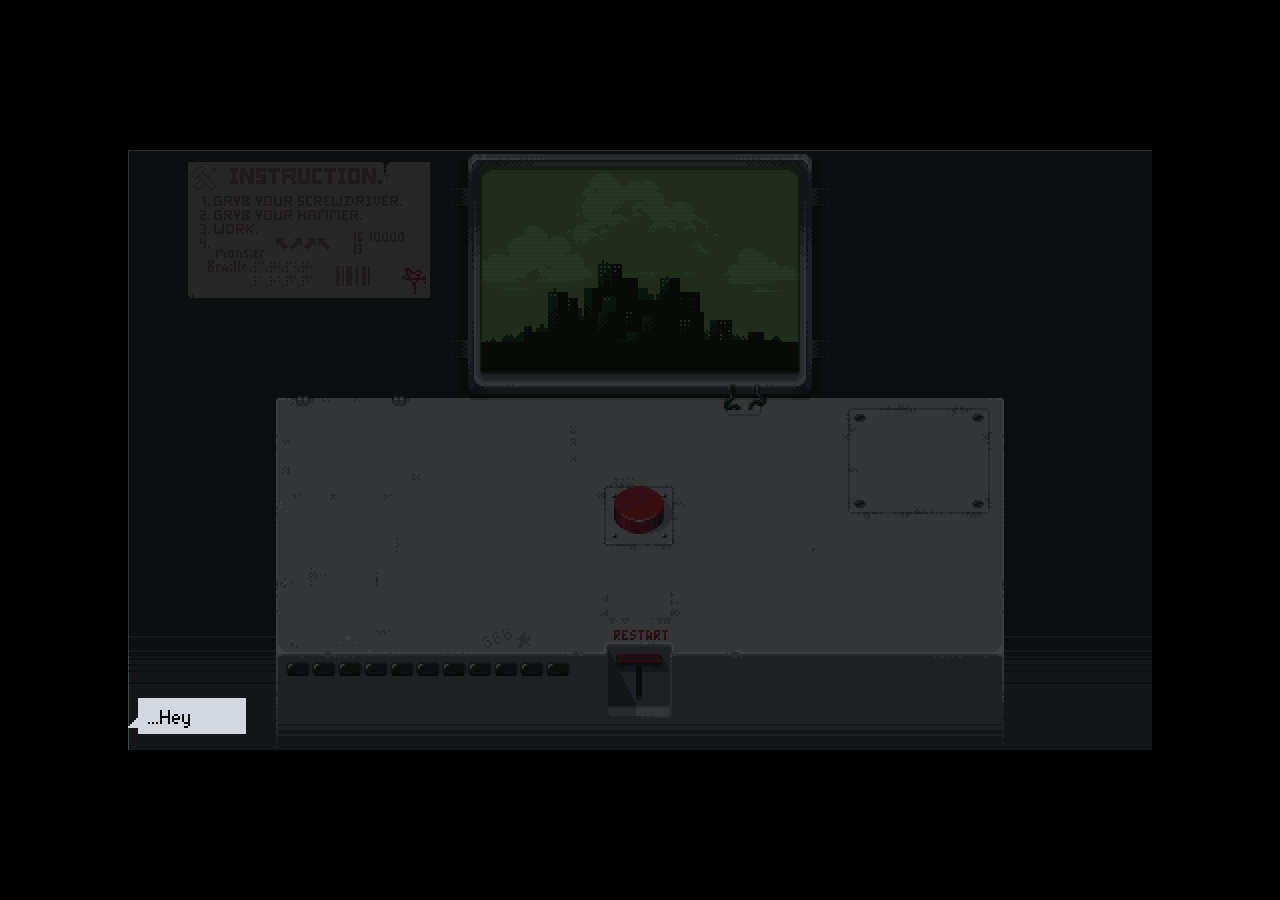
<file: Dont_Touch_Anything/index.html>
<!DOCTYPE html>
<html lang="en">
<head>
  <meta charset="utf-8">
  <meta http-equiv="X-UA-Compatible" content="IE=edge">
  <meta name="viewport" content="width=device-width, initial-scale=1.0, maximum-scale=1.0, user-scalable=0">
  <meta name="apple-mobile-web-app-capable" content="yes">
  <title>Don't Touch Anything</title>
  <style>
    html, body { background:#000; color:#ccc; margin:0; padding:0; border:0; width:100%; height:100%; overflow:hidden; }
    canvas { image-rendering:optimizeSpeed; -ms-touch-action:none; touch-action:none; margin:0; padding:0; border:0; }
    div.gm4html5_div_class { position:fixed; top:50%; left:50%; margin-left:-512px; margin-top:-300px; }
    :-webkit-full-screen #canvas { width:100%; height:100%; }
    :-webkit-full-screen { width:100%; height:100%; }
  </style>
</head>
<body>
  <div class="gm4html5_div_class" id="gm4html5_div_id">
    <canvas id="canvas" width="1024" height="600">
      <p>Your browser doesn't support HTML5 canvas.</p>
    </canvas>
  </div>
  <script type="text/javascript" src="html5game/_LD31_DontTouchAnything.js"></script>
</body>
</html>
</file>
